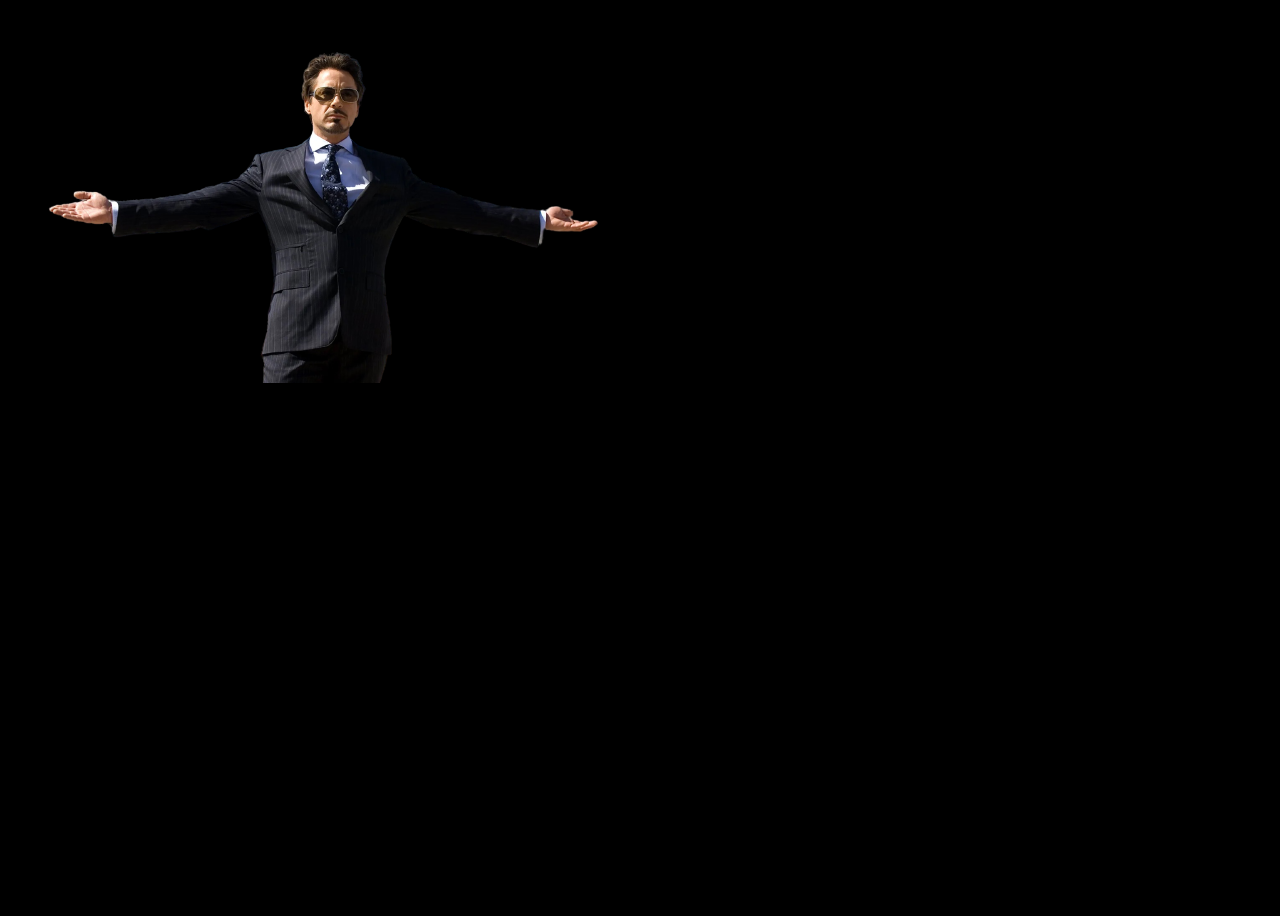
<file: Tribute Page/index.html>
<!DOCTYPE html>
<html lang="en">
<head>
    <meta charset="UTF-8">
    <meta name="viewport" content="width=device-width, initial-scale=1.0">
    <title>Document</title>
</head>
<body>
    <style>
        body{
            height: 100vh;
            background-color: black;
        }
        img{
            text-align: center;
            margin: auto;
        }
    </style>
    <img src="./RDJ.png" alt="">
</body>
</html>
</file>
